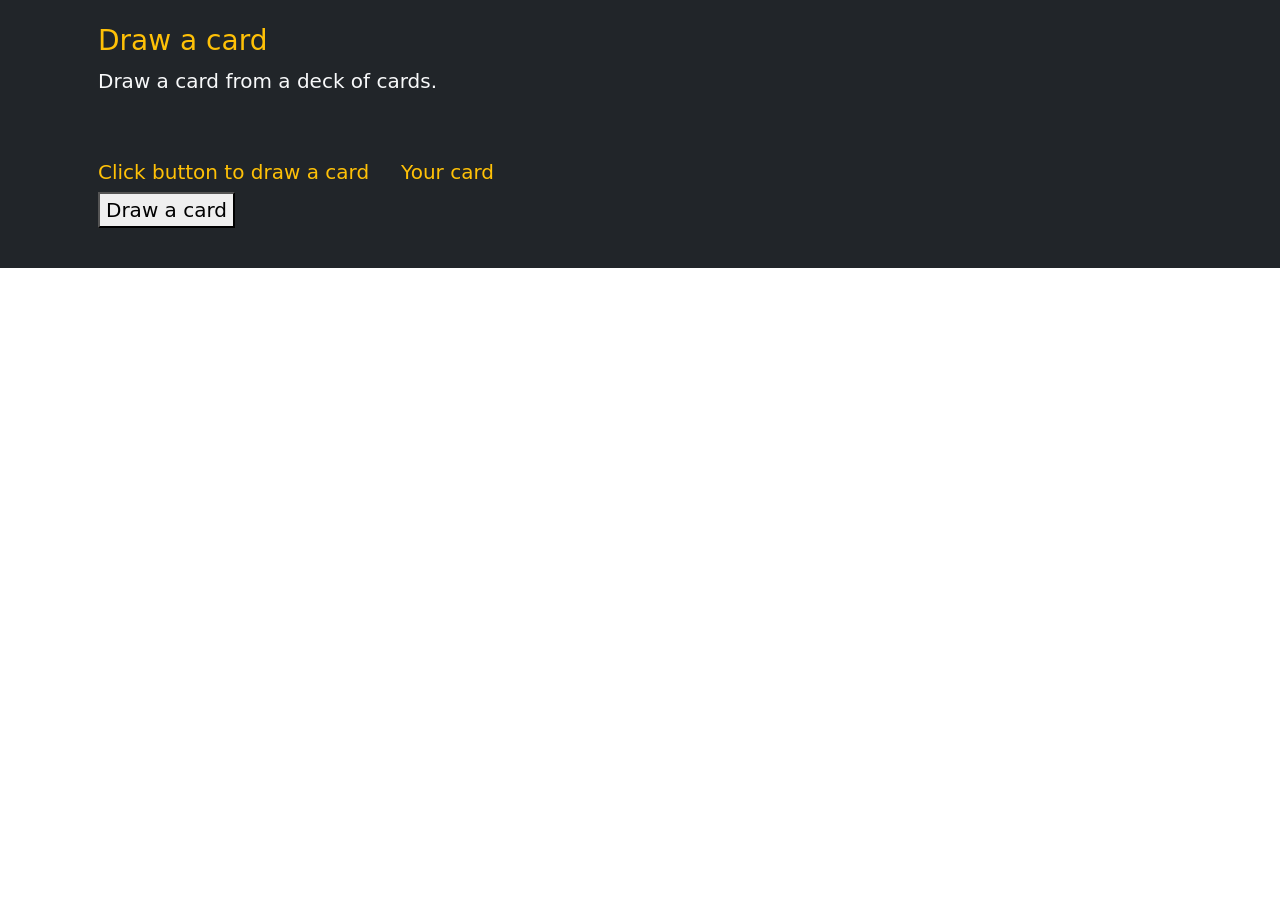
<file: Dra ett kort/index.html>
<!DOCTYPE html>
<html lang="en">
<head>
    <meta charset="UTF-8">
    <meta http-equiv="X-UA-Compatible" content="IE=edge">
    <meta name="viewport" content="width=device-width, initial-scale=1.0">
    <title>Dra ett kort</title>
    <link href="https://cdn.jsdelivr.net/npm/bootstrap@5.2.3/dist/css/bootstrap.min.css" rel="stylesheet" integrity="sha384-rbsA2VBKQhggwzxH7pPCaAqO46MgnOM80zW1RWuH61DGLwZJEdK2Kadq2F9CUG65" crossorigin="anonymous">
    <link rel="stylesheet" href="css/style.css">
</head>

<body>

    <section class="bg-dark text-light p-2 text-center text-sm-start">
        <div class="container">
            <div class="d-sm-flex">
                <div class="m-3">
                    <h3> <span class="text-warning"> Draw a card<br></h3> </span>
                    <p class="lead">
                        Draw a card from a deck of cards.
                    </p>
                </div>
            </div>
        </div>
    </section>

    <section class="bg-dark text-light p-2 text-center text-sm-start" >
        <div class="container">
            <div class="d-sm-flex">
                <div class="m-3">
                    <h5> <span class="text-warning"> Click button to draw a card<br></h5> </span>
                    
                    <div class="lead">
                        <p>
                        <button onclick="getDrawCard ()" id="drawCard">
                            Draw a card
                            </button>
                        </p>           
                </div>
                
                </div>
                <div class ="m-3">
                  <h5><span class="text-warning">
                    Your card
                  </h5></span>
                  
                  <section id="imageArea" name="imageArea" rows="8" cols="" >
                   

                  </section> 

                  <div class="" id="itemsList">

                  </div>
                </div>
                
            </div>
        </div>
    </section>

    <script src="js/index.js"></script>

    <script src="https://cdn.jsdelivr.net/npm/bootstrap@5.2.3/dist/js/bootstrap.bundle.min.js" integrity="sha384-kenU1KFdBIe4zVF0s0G1M5b4hcpxyD9F7jL+jjXkk+Q2h455rYXK/7HAuoJl+0I4" crossorigin="anonymous"></script>
</body>
</html>
</file>
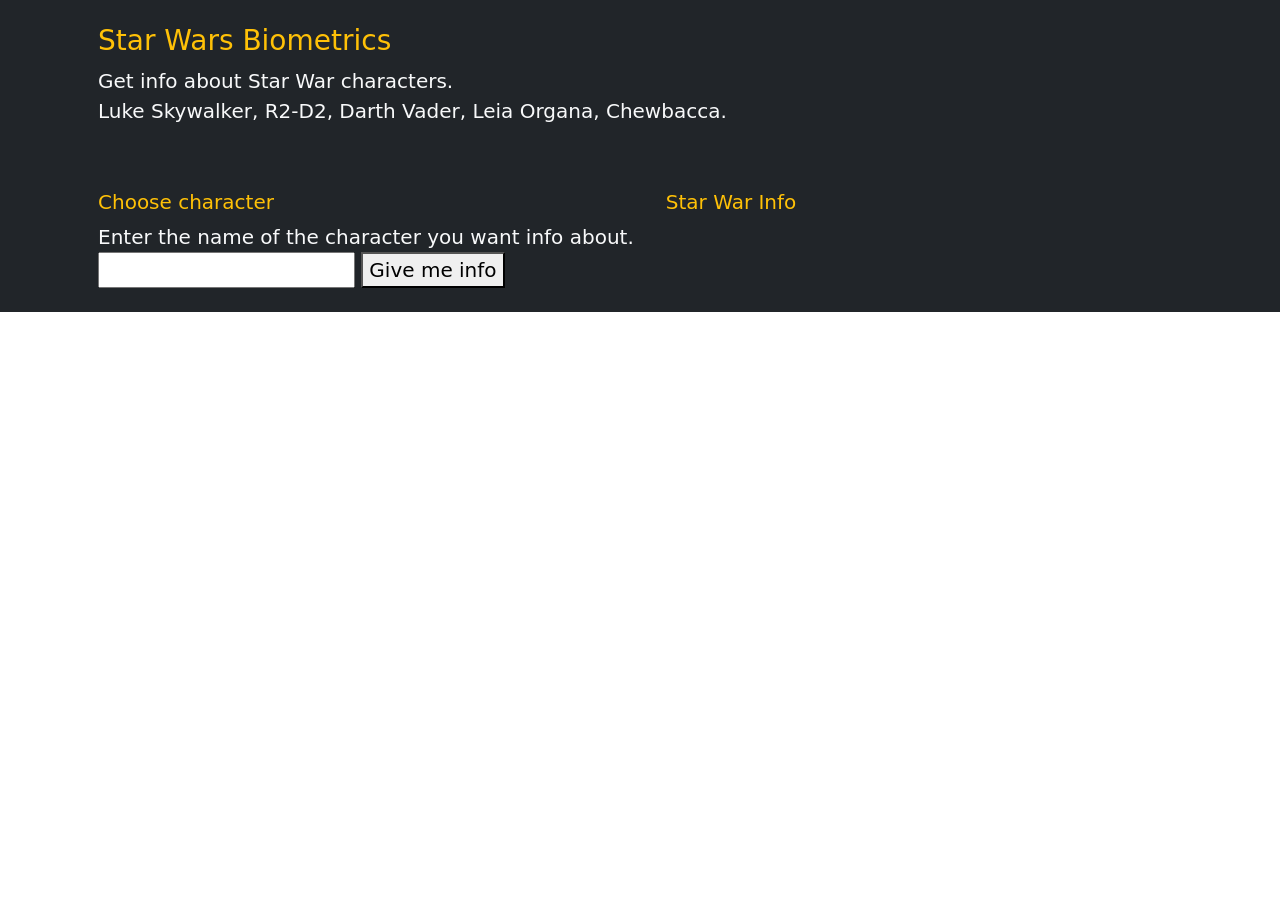
<file: StarWars/index.html>
<!DOCTYPE html>
<html lang="en">
<head>
    <meta charset="UTF-8">
    <meta http-equiv="X-UA-Compatible" content="IE=edge">
    <meta name="viewport" content="width=device-width, initial-scale=1.0">
    <title>Star Wars Biometrics</title>
    <link href="https://cdn.jsdelivr.net/npm/bootstrap@5.2.3/dist/css/bootstrap.min.css" rel="stylesheet" integrity="sha384-rbsA2VBKQhggwzxH7pPCaAqO46MgnOM80zW1RWuH61DGLwZJEdK2Kadq2F9CUG65" crossorigin="anonymous">
    <link rel="stylesheet" href="css/style.css">
</head>


<body>

    <section class="bg-dark text-light p-2 text-center text-sm-start">
        <div class="container">
            <div class="d-sm-flex">
                <div class="m-3">
                    <h3> <span class="text-warning"> Star Wars Biometrics<br></h3> </span>
                    <p class="lead">
                        Get info about Star War characters.<br>
                        Luke Skywalker, R2-D2, Darth Vader, Leia Organa, Chewbacca.
                    </p>
                </div>
            </div>
        </div>
    </section>

    <section class="bg-dark text-light p-2 text-center text-sm-start">
        <div class="container">
            <div class="d-sm-flex">
                <div class="m-3">
                    <h5> <span class="text-warning"> Choose character<br></h5> </span>
                    
                    <div class="lead">
                        
                        Enter the name of the character you want info about.<br>
                        <input type="text" name="starWarPerson" id="starWarPerson">
                        <button id="giveMeInfo">
                            Give me info
                            </button>      
                </div>
            </div>
            
                <div class="m-3">
                  <h5><span class="text-warning">
                    Star War Info
                  </h5></span>
                  <section id="infoArea" name="infoArea" rows="5" cols="" >
                  </section> 

                </div>
            </div>
        </div>
    </section>

    
    <script src="js/index.js"></script>

    <script src="https://cdn.jsdelivr.net/npm/bootstrap@5.2.3/dist/js/bootstrap.bundle.min.js" integrity="sha384-kenU1KFdBIe4zVF0s0G1M5b4hcpxyD9F7jL+jjXkk+Q2h455rYXK/7HAuoJl+0I4" crossorigin="anonymous"></script>
</body>
</html>
</file>
<file: Dra ett kort/css/style.css>
.item-style{
    color:coral;
    text-decoration: line-through;
}
</file>
<file: StarWars/css/style.css>
.item-style{
    color:coral;
    text-decoration: line-through;
}
</file>
